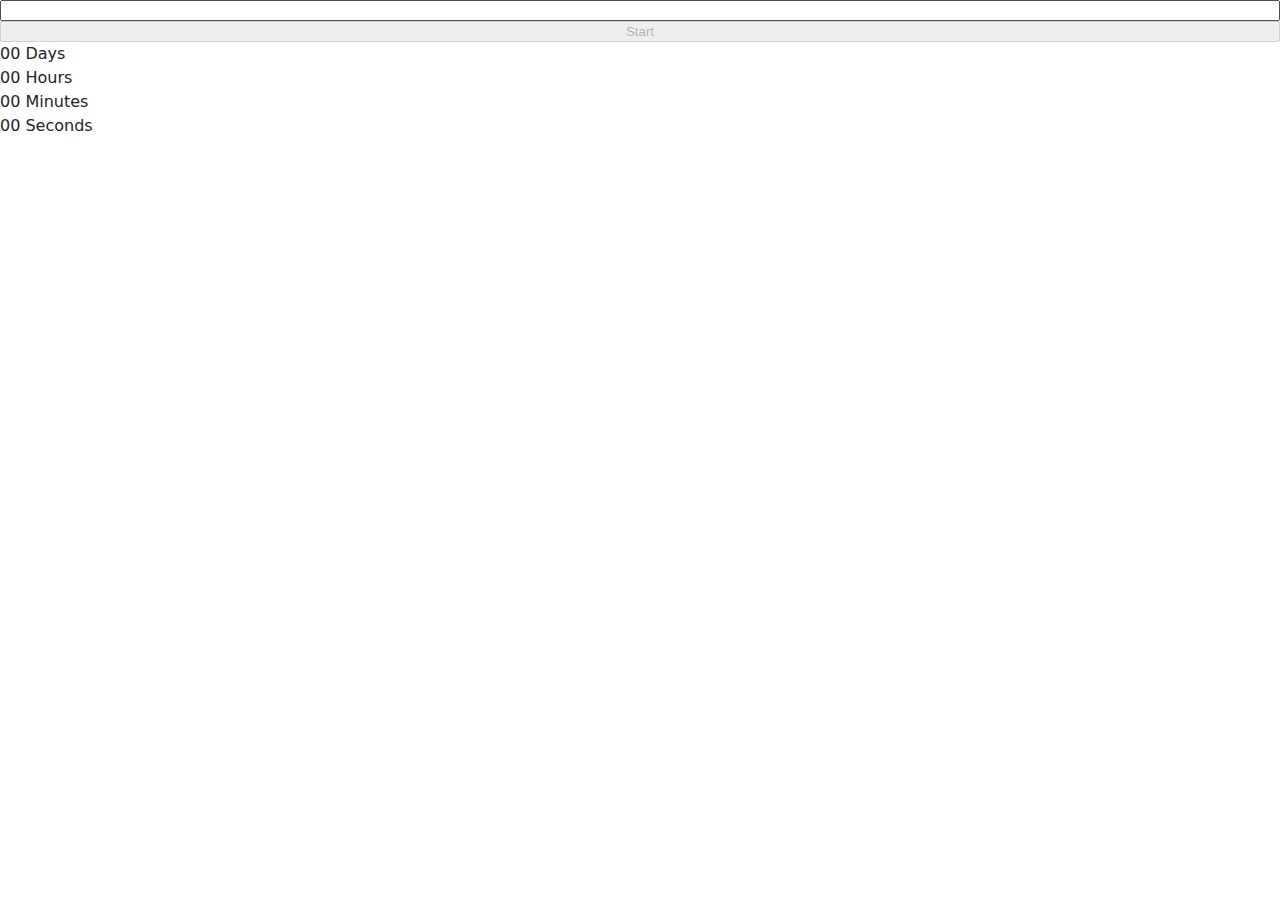
<file: src/1-timer.html>
<!DOCTYPE html>
<html lang="en">
  <head>
    <meta charset="UTF-8" />
    <meta http-equiv="X-UA-Compatible" content="IE=edge" />
    <meta name="viewport" content="width=device-width, initial-scale=1.0" />
    <title>TİMER</title>

    <link rel="stylesheet" href="./css/styles.css" />
  </head>
  <body>
    <input type="text" id="datetime-picker" />
    <button type="button" data-start disabled>Start</button>

    <div class="timer">
      <div class="field">
        <span class="value" data-days>00</span>
        <span class="label">Days</span>
      </div>
      <div class="field">
        <span class="value" data-hours>00</span>
        <span class="label">Hours</span>
      </div>
      <div class="field">
        <span class="value" data-minutes>00</span>
        <span class="label">Minutes</span>
      </div>
      <div class="field">
        <span class="value" data-seconds>00</span>
        <span class="label">Seconds</span>
      </div>
    </div>
    <script type="module" src="./js/1-timer.js"></script>
  </body>
</html>
</file>
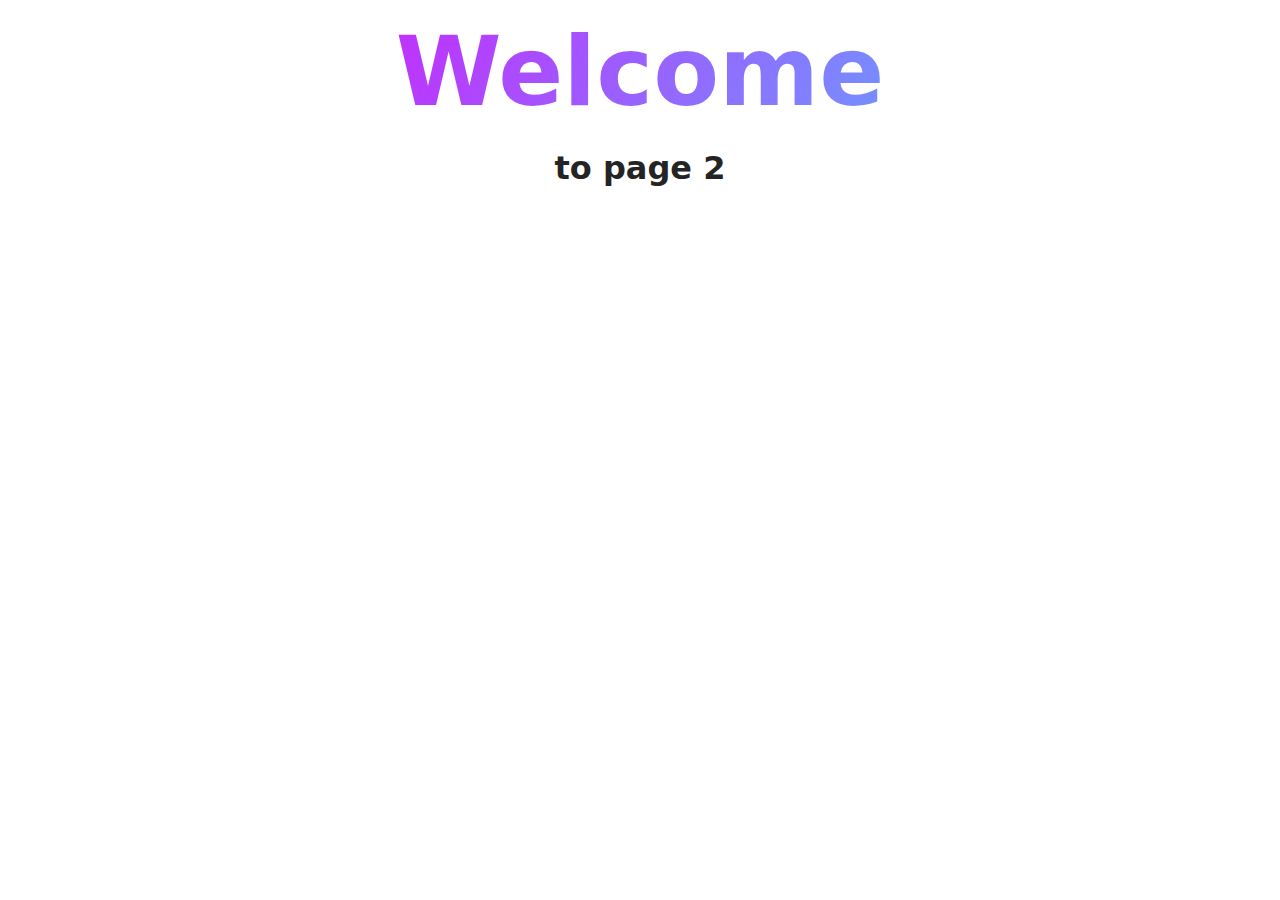
<file: src/page-2.html>
<!DOCTYPE html>
<html lang="en">
  <head>
    <meta charset="UTF-8" />
    <meta http-equiv="X-UA-Compatible" content="IE=edge" />
    <meta name="viewport" content="width=device-width, initial-scale=1.0" />
    <title>Page 2</title>
    <link rel="stylesheet" href="./css/styles.css" />
  </head>
  <body>
    <load
      src="./partials/header.html"
      icon-path="./img/sprite.svg#logo"
      highlight-act="active"
    />

    <main>
      <div class="container">
        <h1 class="main-title">
          <span class="main-title-gradient">Welcome</span> to page 2
        </h1>
        <load src="./partials/back-link.html" />
      </div>
    </main>

    <load src="./partials/footer.html" />
  </body>
</html>
</file>
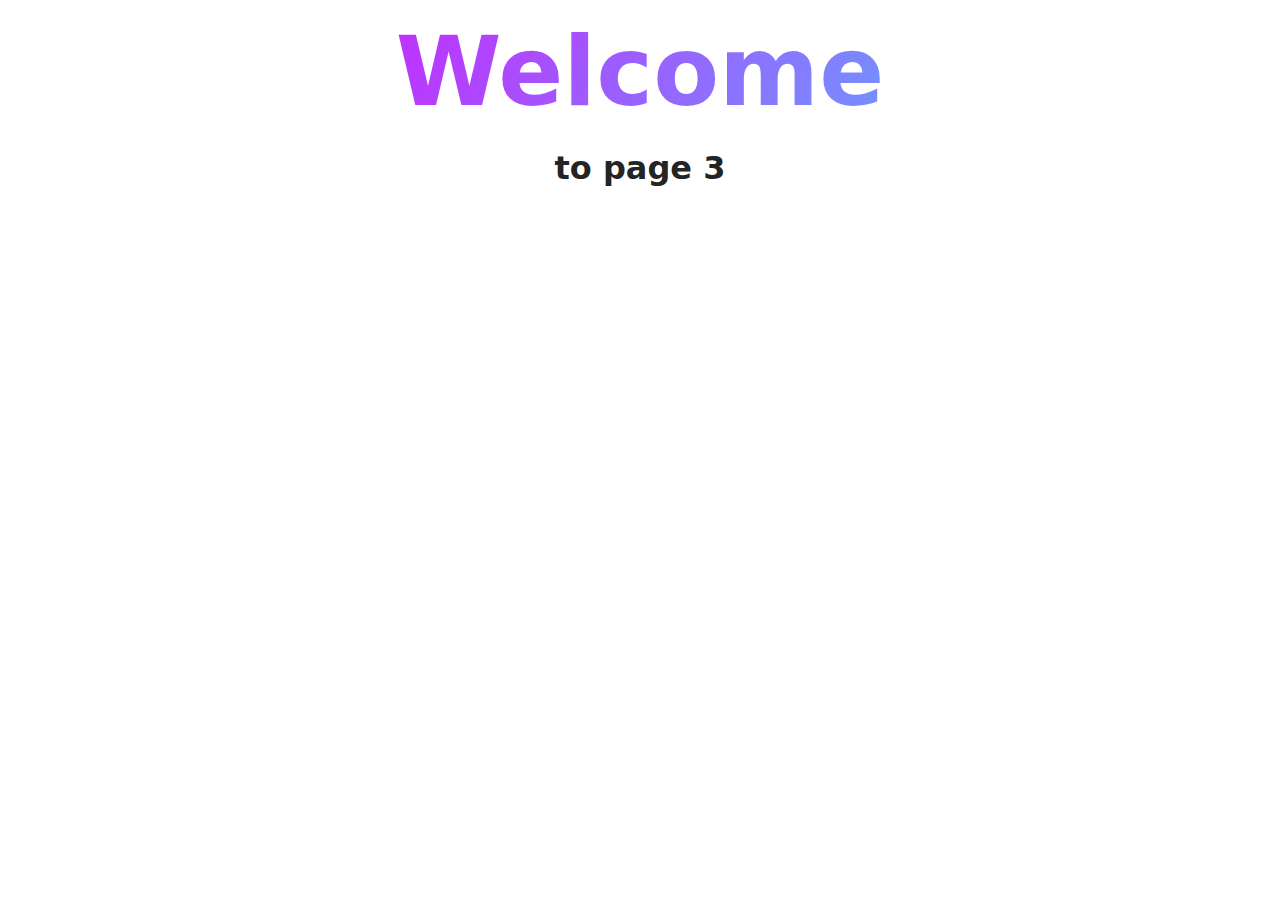
<file: src/page-3.html>
<!DOCTYPE html>
<html lang="en">
  <head>
    <meta charset="UTF-8" />
    <meta http-equiv="X-UA-Compatible" content="IE=edge" />
    <meta name="viewport" content="width=device-width, initial-scale=1.0" />
    <title>Page 3</title>
    <link rel="stylesheet" href="./css/styles.css" />
  </head>
  <body>
    <load
      src="./partials/header.html"
      icon-path="./img/sprite.svg#logo"
      highlight-curr="active"
    />

    <main>
      <div class="container">
        <h1 class="main-title">
          <span class="main-title-gradient">Welcome</span> to page 3
        </h1>
        <load src="./partials/back-link.html" />
      </div>
    </main>

    <load src="./partials/footer.html" />
  </body>
</html>
</file>
<file: src/css/styles.css>
/**
  |============================
  | include css partials with
  | default @import url()
  |============================
*/
/* Common styles */
@import url('./reset.css');
@import url('./base.css');
@import url('./container.css');
@import url('./animations.css');

/* Sections style */
@import url('./header.css');
@import url('./vite-promo.css');
@import url('./badges.css');
@import url('./back-link.css');
@import url('./footer.css');
</file>
